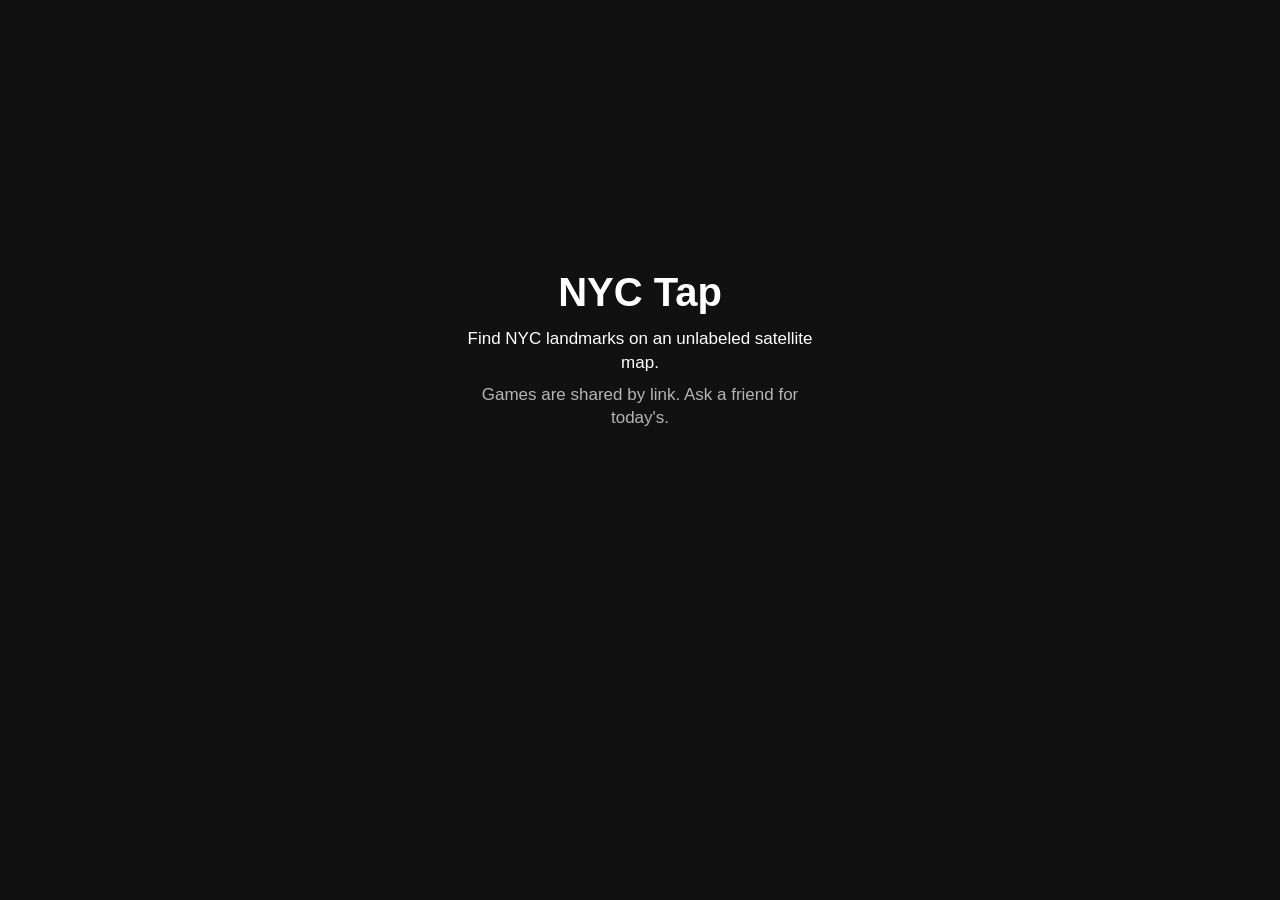
<file: index.html>
<!doctype html>
<html lang="en">
<head>
  <meta charset="utf-8">
  <meta name="viewport" content="width=device-width, initial-scale=1, viewport-fit=cover">
  <meta name="robots" content="noindex, nofollow">
  <meta name="theme-color" content="#111">
  <title>NYC Tap</title>
  <link rel="stylesheet" href="css/style.css">
</head>
<body class="landing">
  <main>
    <h1>NYC Tap</h1>
    <p>Find NYC landmarks on an unlabeled satellite map.</p>
    <p class="muted">Games are shared by link. Ask a friend for today's.</p>
  </main>
</body>
</html>
</file>
<file: css/style.css>
:root {
  --bg: #111;
  --panel: rgba(17, 17, 17, 0.88);
  --text: #fff;
  --muted: #b5b5b5;
  --accent: #ffd400;
  --good: #2ecc71;
  --bad: #ff4d4d;
}

* { box-sizing: border-box; }
[hidden] { display: none !important; }

html, body {
  margin: 0;
  height: 100%;
  background: var(--bg);
  color: var(--text);
  font-family: -apple-system, BlinkMacSystemFont, "Segoe UI", Roboto, sans-serif;
  overscroll-behavior: none;
  -webkit-tap-highlight-color: transparent;
}

#map { position: fixed; inset: 0; background: #0b1a24; }

#prompt {
  position: fixed;
  top: calc(env(safe-area-inset-top) + 12px);
  left: 16px;
  right: 16px;
  z-index: 1000;
  padding: 10px 14px;
  border-radius: 14px;
  background: var(--panel);
  backdrop-filter: blur(6px);
  text-align: center;
  pointer-events: none;
}
#prompt .label { font-size: 12px; color: var(--muted); text-transform: uppercase; letter-spacing: 0.06em; }
#target { font-size: 22px; font-weight: 700; margin-top: 2px; }

#toast {
  position: fixed;
  top: 50%;
  left: 50%;
  transform: translate(-50%, -50%);
  z-index: 1001;
  padding: 10px 16px;
  border-radius: 999px;
  background: var(--panel);
  font-size: 15px;
  pointer-events: none;
}

.chip {
  display: inline-block;
  margin-left: 6px;
  padding: 1px 7px;
  border-radius: 999px;
  background: var(--accent);
  color: #111;
  font-weight: 800;
  letter-spacing: 0;
}

.sheet {
  position: fixed;
  left: 16px;
  right: 16px;
  bottom: calc(env(safe-area-inset-bottom) + 16px);
  z-index: 1000;
  padding: 14px;
  border-radius: 16px;
  background: var(--panel);
  backdrop-filter: blur(6px);
}
.sheet .unit { color: var(--muted); font-size: 16px; margin-left: 2px; }
.primary {
  width: 100%;
  padding: 14px;
  border: 0;
  border-radius: 12px;
  background: var(--accent);
  color: #111;
  font-size: 17px;
  font-weight: 700;
}

#result .row { display: flex; justify-content: space-between; align-items: center; margin-bottom: 12px; }
#result .right { text-align: right; }
#score { font-size: 36px; font-weight: 800; color: var(--accent); }
#distance { color: var(--text); font-size: 16px; }
#weighted { color: var(--muted); font-size: 14px; margin-top: 2px; }

.total { text-align: center; margin-bottom: 6px; }
.close {
  position: absolute; top: 6px; right: 8px;
  width: 36px; height: 36px; border: 0; border-radius: 50%;
  background: none; color: var(--muted); font-size: 26px; line-height: 1;
}
.sheet.bar {
  display: flex; justify-content: space-between; align-items: center;
  padding: 12px 16px; border: 0; color: var(--text); font: inherit; text-align: left;
}
#barTotal { font-size: 22px; font-weight: 800; color: var(--accent); }
.bar-hint { color: var(--muted); font-size: 15px; }
#total { font-size: 44px; font-weight: 800; color: var(--accent); }
#rounds { width: 100%; border-collapse: collapse; margin-bottom: 12px; font-size: 15px; }
#rounds td { padding: 5px 4px; border-top: 1px solid rgba(255, 255, 255, 0.1); vertical-align: middle; }
#rounds .num { color: var(--muted); width: 18px; }
#rounds .name { width: 100%; }
#rounds .pts { text-align: right; font-weight: 700; white-space: nowrap; }
#rounds .sub { color: var(--muted); font-size: 12px; font-weight: 400; }

/* Clue photo */
.photo-btn {
  position: fixed;
  left: 16px;
  top: calc(env(safe-area-inset-top) + 92px);
  z-index: 1000;
  padding: 8px 12px;
  border: 0;
  border-radius: 999px;
  background: var(--panel);
  color: var(--text);
  font: inherit;
  font-size: 14px;
  font-weight: 600;
}
.photo-modal {
  position: fixed;
  inset: 0;
  z-index: 1002;
  display: flex;
  align-items: center;
  justify-content: center;
  padding: calc(env(safe-area-inset-top) + 16px) 16px calc(env(safe-area-inset-bottom) + 16px);
  background: rgba(0, 0, 0, 0.7);
}
.photo-card { position: relative; max-width: 100%; max-height: 100%; }
.photo-card img { display: block; max-width: 100%; max-height: calc(100vh - 64px); border-radius: 12px; }
.photo-card .close { top: 6px; right: 6px; background: rgba(0, 0, 0, 0.55); color: #fff; }

/* Guess / answer markers */
.pin {
  width: 22px; height: 22px;
  display: flex; align-items: center; justify-content: center;
  color: #111; font-size: 12px; font-weight: 800;
  border-radius: 50%;
  border: 3px solid #fff;
  box-shadow: 0 1px 4px rgba(0, 0, 0, 0.6);
}
.pin.guess { background: var(--accent); }
.pin.answer { background: var(--good); }

/* Dev panel */
#dev {
  position: fixed;
  right: 8px;
  top: calc(env(safe-area-inset-top) + 92px);
  z-index: 1000;
  width: 200px;
  max-height: 45vh;
  overflow: auto;
  padding: 10px;
  border-radius: 12px;
  background: var(--panel);
  font-size: 12px;
}
#dev label { display: block; margin: 8px 0; }
#dev input[type=range] { width: 100%; }
.dev-title { font: inherit; font-weight: 700; font-size: 13px; color: var(--text); background: none; border: 0; padding: 0; }
#dev.collapsed .dev-body { display: none; }
.dev-sub { color: var(--muted); margin-top: 8px; }
#dev table { width: 100%; border-collapse: collapse; margin-top: 4px; }
#dev td { padding: 2px 0; }
#dev .dev-link { margin-top: 10px; padding: 0; border: 0; background: none; color: var(--bad); font: inherit; text-decoration: underline; }
#dev td:last-child { text-align: right; font-weight: 700; }

.leaflet-control-attribution { font-size: 10px; }

/* Landing page */
.landing main { max-width: 420px; margin: 0 auto; padding: 30vh 24px 0; text-align: center; }
.landing h1 { font-size: 40px; margin: 0 0 12px; }
.landing p { font-size: 17px; line-height: 1.4; margin: 8px 0; }
.landing .muted { color: var(--muted); }
</file>
